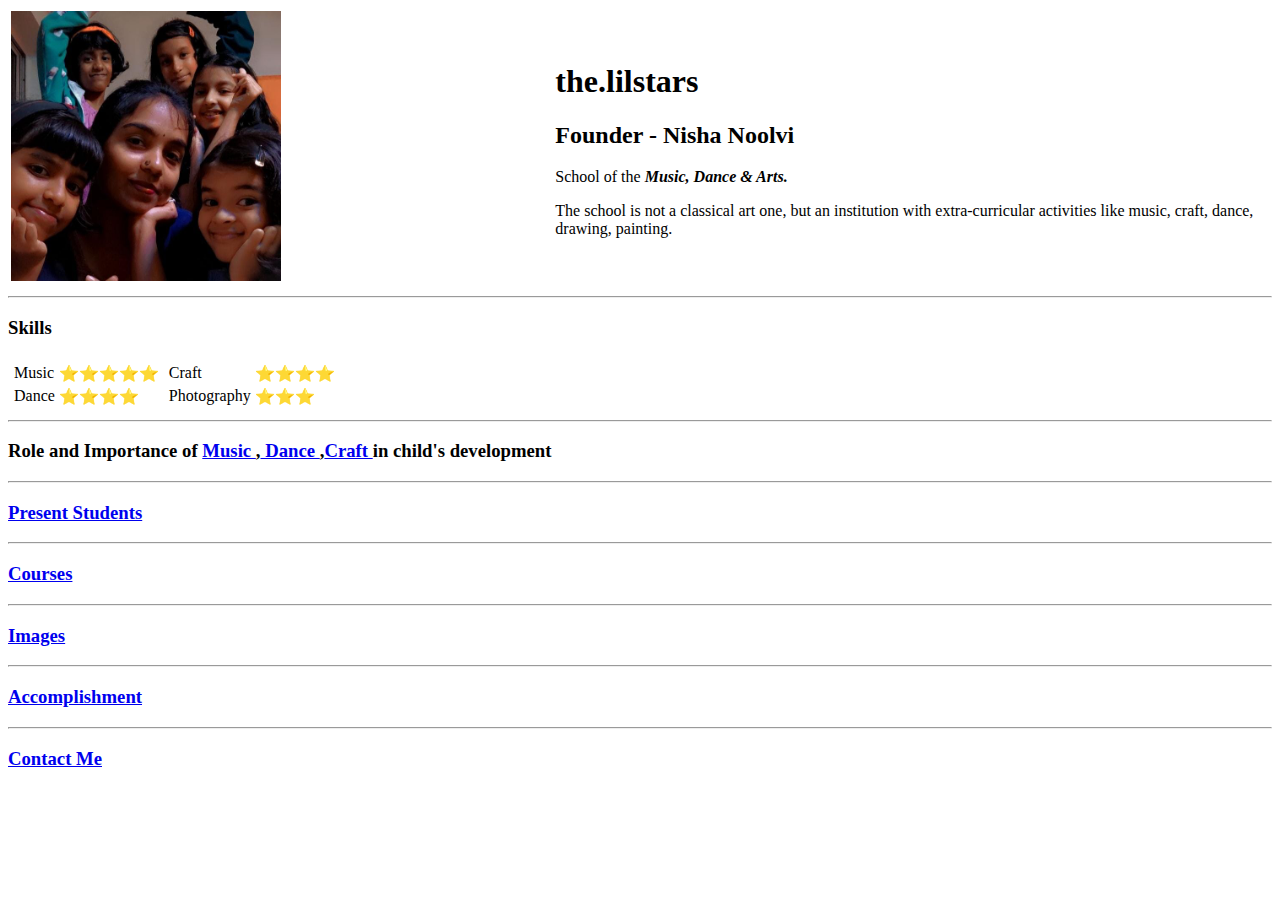
<file: index.html>
<!DOCTYPE html>
<html lang="en">
    <head>
        <title>💗 Nisha's School💗 </title>
        <meta charset="UTF-8">
    </head>
    <body>
        <table>
            <tr>
                <td><img src="images/dp.jpeg" alt="dp" width="50%"></td>
                <td><h1>the.lilstars</h1>
                    <h2>Founder - Nisha Noolvi</h2>
                    <p>School of the <strong><em>Music, Dance & Arts.</em></strong></p>
                    <p>The school is not a classical art one, but an institution with extra-curricular activities like music, craft, dance, drawing, painting.</p></td>
            </tr>
        </table>
        <hr>
        <h3>Skills</h3>
        <table>
            <tr>
                <td><table>
                    <tr>
                        <td>Music</td>
                        <td>⭐⭐⭐⭐⭐</td>
                    </tr>
                        <tr>
                            <td>Dance</td>
                        <td>⭐⭐⭐⭐</td>
                        </tr>
                   
                </table></td>
                <td><table>
                    <tr>
                        <td>Craft</td>
                        <td>⭐⭐⭐⭐</td>
                    </tr>
                        <tr>
                            <td>Photography</td>
                        <td>⭐⭐⭐</td>
                        </tr>
                   
                </table></td>
            </tr>
        </table>
        
        
        <hr>
        <h3>Role and Importance of <a href="https://cambridgemontessoriglobal.org/10-reasons-why-music-is-important-for-early-childhood-development/"> Music </a>,<a href="https://ezyschooling.com/parenting/expert/what-are-the-benefits-of-dance-in-children"> Dance </a>,<a href="https://www.parentcircle.com/benefits-of-arts-and-craft-in-early-education/article#:~:text=Art%20and%20craft%20for%20physical%20benefits&text=Even%20simple%20actions%20like%20coloring,and%20dexterity%20of%20a%20child.">Craft </a> in child's development</h3>
        <hr>
       <a href="Present Students.html"><h3><strong>Present Students</strong></h3></a>
        <hr>
        <a href="Courses.html"><h3><strong>Courses</strong></h3></a>
        <hr>
        <h3><a href="images.html"><strong>Images</strong></a></h3>
        
        <hr>
        <a href="accomplishment.html"><h3><strong>Accomplishment</strong></h3></a>
        <hr>
       <a href="contact.html"><h3><strong>Contact Me</strong></h3></a>

        
        
            
    
    </body>
</html>
</file>
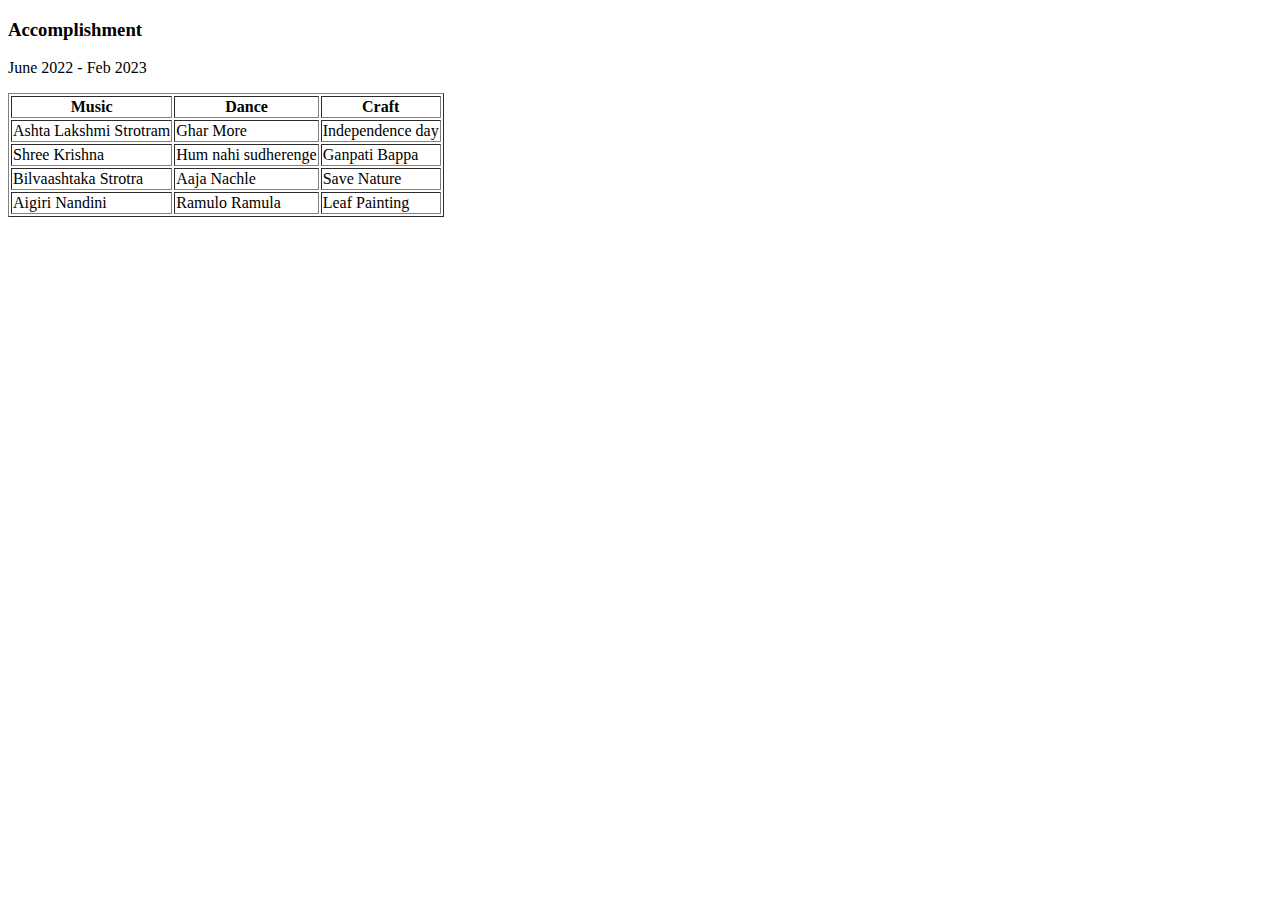
<file: accomplishment.html>
<!DOCTYPE html>
<html><head><title>accomplishment</title></head>
<body>
    <h3>Accomplishment</h3>
    <p>
    June 2022 - Feb 2023
    </p>
    <table border="1">
        <thead>
            <tr>
                <th>Music</th>
                <th>Dance</th>
                <th>Craft</th>
            </tr>
        </thead>
       <tbody>
        <tr>
            <td>Ashta Lakshmi Strotram</td>
            <td>Ghar More</td>
            <td>Independence day</td>
        </tr>
        <tr>
            <td>Shree Krishna</td>
            <td>Hum nahi sudherenge</td>
            <td>Ganpati Bappa</td>
        </tr>
        <tr>
         
           <td>Bilvaashtaka Strotra</td> 
        <td>Aaja Nachle</td>
    <td>Save Nature</td></tr>
    <tr>
        <td>Aigiri Nandini</td>
        <td>Ramulo Ramula</td>
        <td>Leaf Painting</td>
    </tr>
       </tbody>
    </table>
</body></html>
</file>
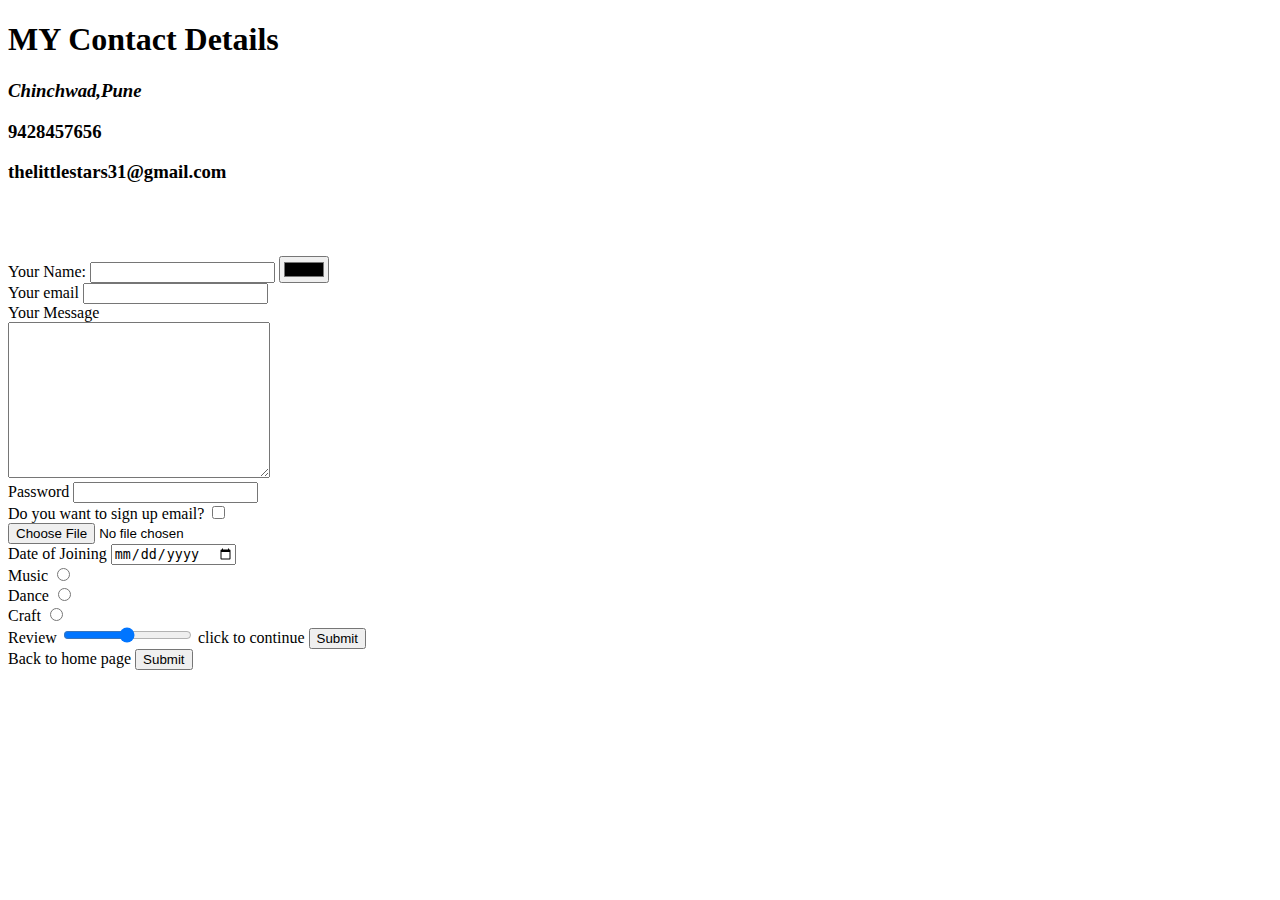
<file: contact.html>
<!DOCTYPE html>
<html><head><title>Contact Me</title></head>
<body>
    <h1>MY Contact Details</h1>
    <h3><Address>Chinchwad,Pune</Address></h3>
    <h3>9428457656</h3>
    <h3>thelittlestars31@gmail.com</h3>
    <br><br><br>
    <form class="" action="mailto:thelittlestars31@gmail.com" method="post" enctype="text/plain">
    <label>Your Name:</label>
    <input type="text" name="your name">
    <input type="color" name="value"> 
    <br>
    <label for="email">Your email</label>
    <input type="email" name="your email">
    <br>
    <label for="">Your Message</label><br>
    <textarea name="name" id="" cols="30" rows="10"></textarea>
    <br>
    <label for="Password">Password</label>
    <input type="password" name="value">
    <br>
    <label>Do you want to sign up email?</label>
    <input type="checkbox" name="value">
    <br>
    <input type="file">
    <br>
    <label for="Date of Joining">Date of Joining</label>
    <input type="date">
    <br>
    <label for="music">Music</label>
    <input type="radio" name="value">
    <br>
    <label for="dance">Dance</label>
    <input type="radio" name="value">
    <br>
    <label for="Craft">Craft</label>
    <input type="radio" name="value">
    <br>
    <label for="review">Review</label>
    <input type="range">
    <label for="">click to continue</label>
    <input type="submit" name="">
    
    </form>
    <form class="" action="index.html" method="post" enctype="text/plain">
    <label for="">Back to home page</label>
    <input type="submit" name="Home Page">
    </form>
</body></html>
</file>
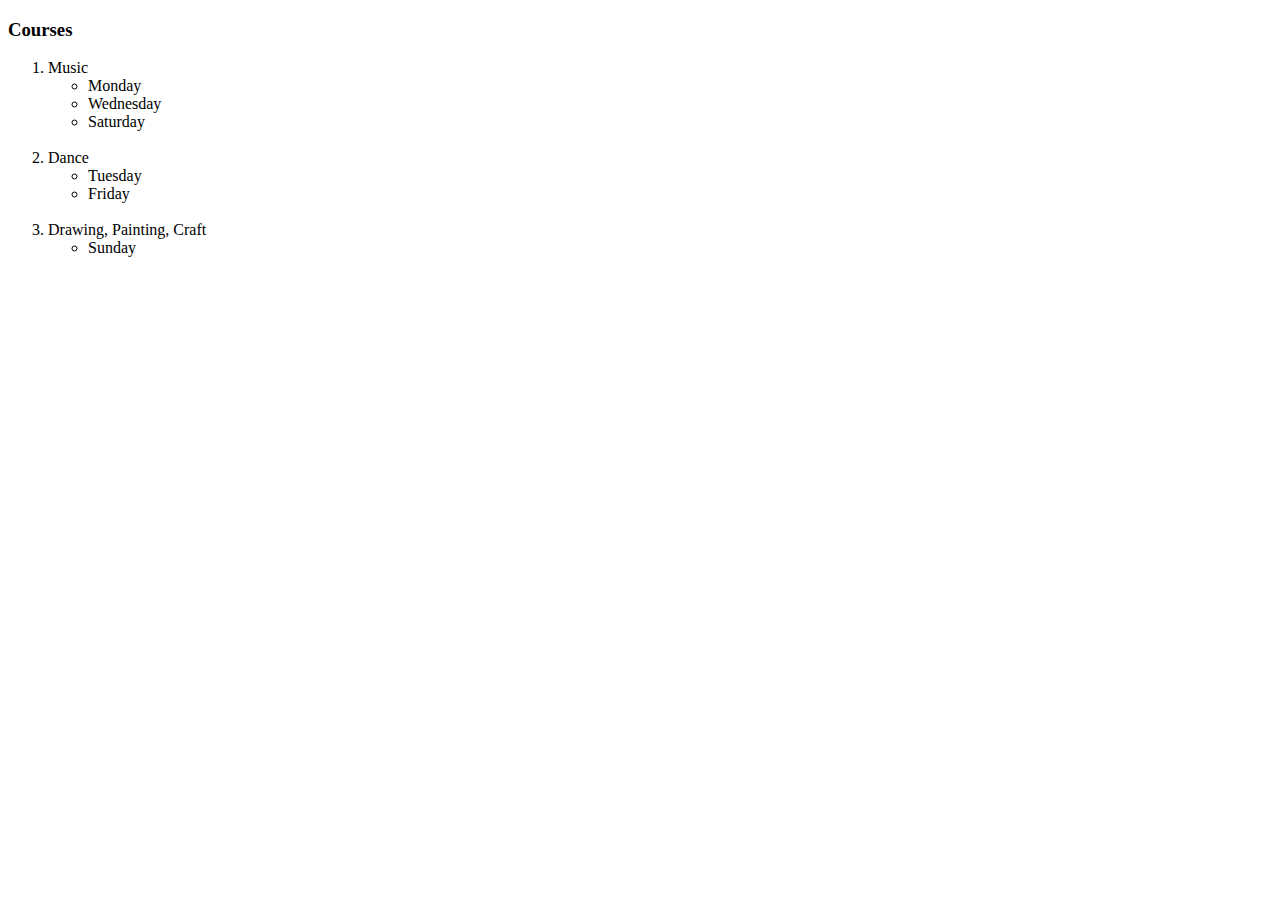
<file: Courses.html>
<!DOCTYPE html>
<html>
<head>
    <title>Courses</title>
    <meta charset="utf-8">
</head>
<body>
    <h3>Courses</h3>
        <ol>
            <li>Music</li>
        <ul><li>Monday</li>
            <li>Wednesday</li>
            <li>Saturday</li>
        </ul> 
        <br>
            <li>Dance</li>
        <ul>
            <li>Tuesday</li>
            <li>Friday</li>
        </ul>
        <br>
        <li>Drawing, Painting, Craft</li>
        <ul><li>Sunday</li></ul>

        </ol>
</body>
</html>
</file>
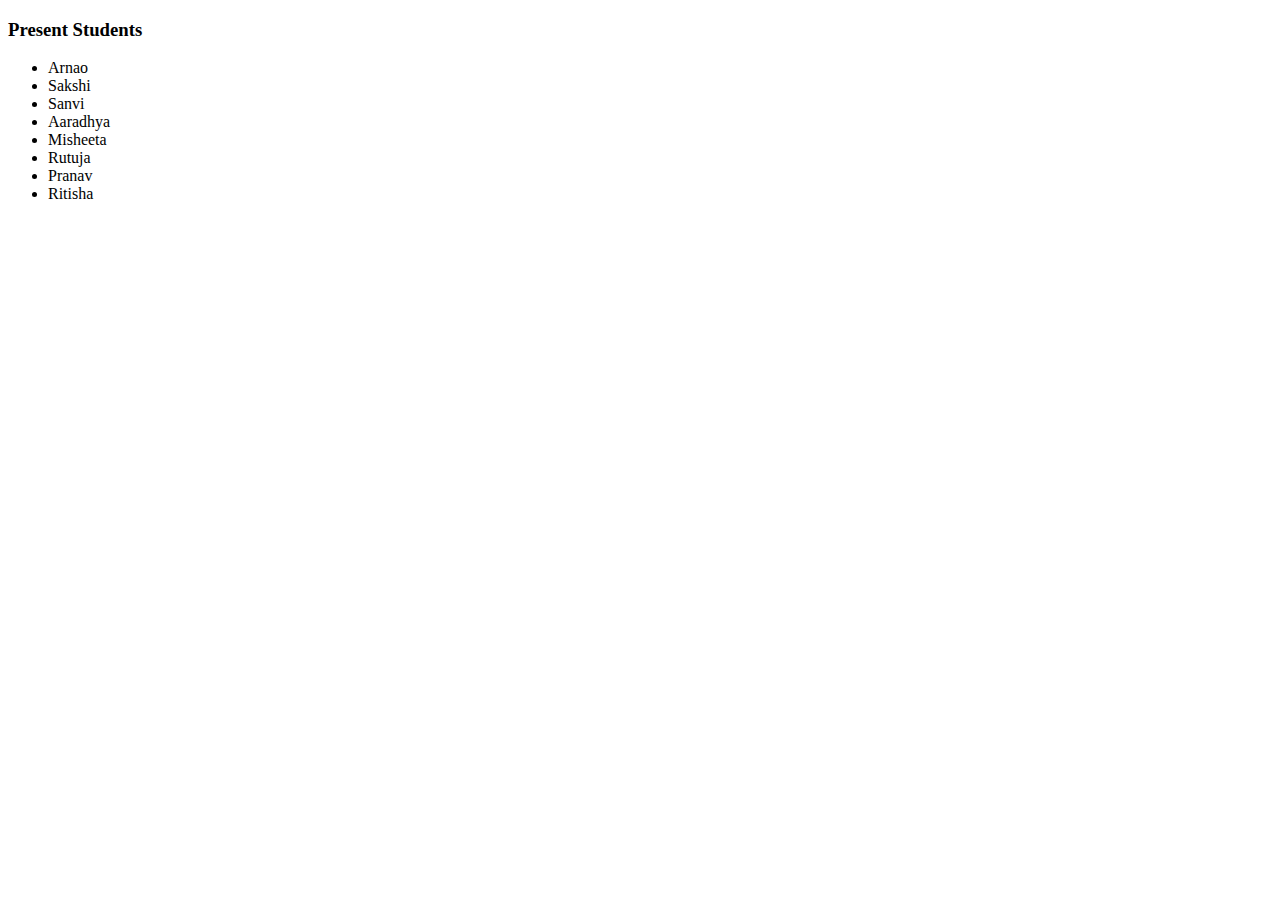
<file: Present Students.html>
<!DOCTYPE html>
<html>
    <head>
        <meta charset="utf-8">
        <title>Present Students</title>
    </head>
    <body>
        <h3>Present Students</h3>
        <ul>
            <li>Arnao</li>
            <li>Sakshi</li>
            <li>Sanvi</li>
            <li>Aaradhya</li>
            <li>Misheeta</li>
            <li>Rutuja</li>
            <li>Pranav</li>
            <li>Ritisha</li>
        </ul>
    </body>

</html>
</file>
